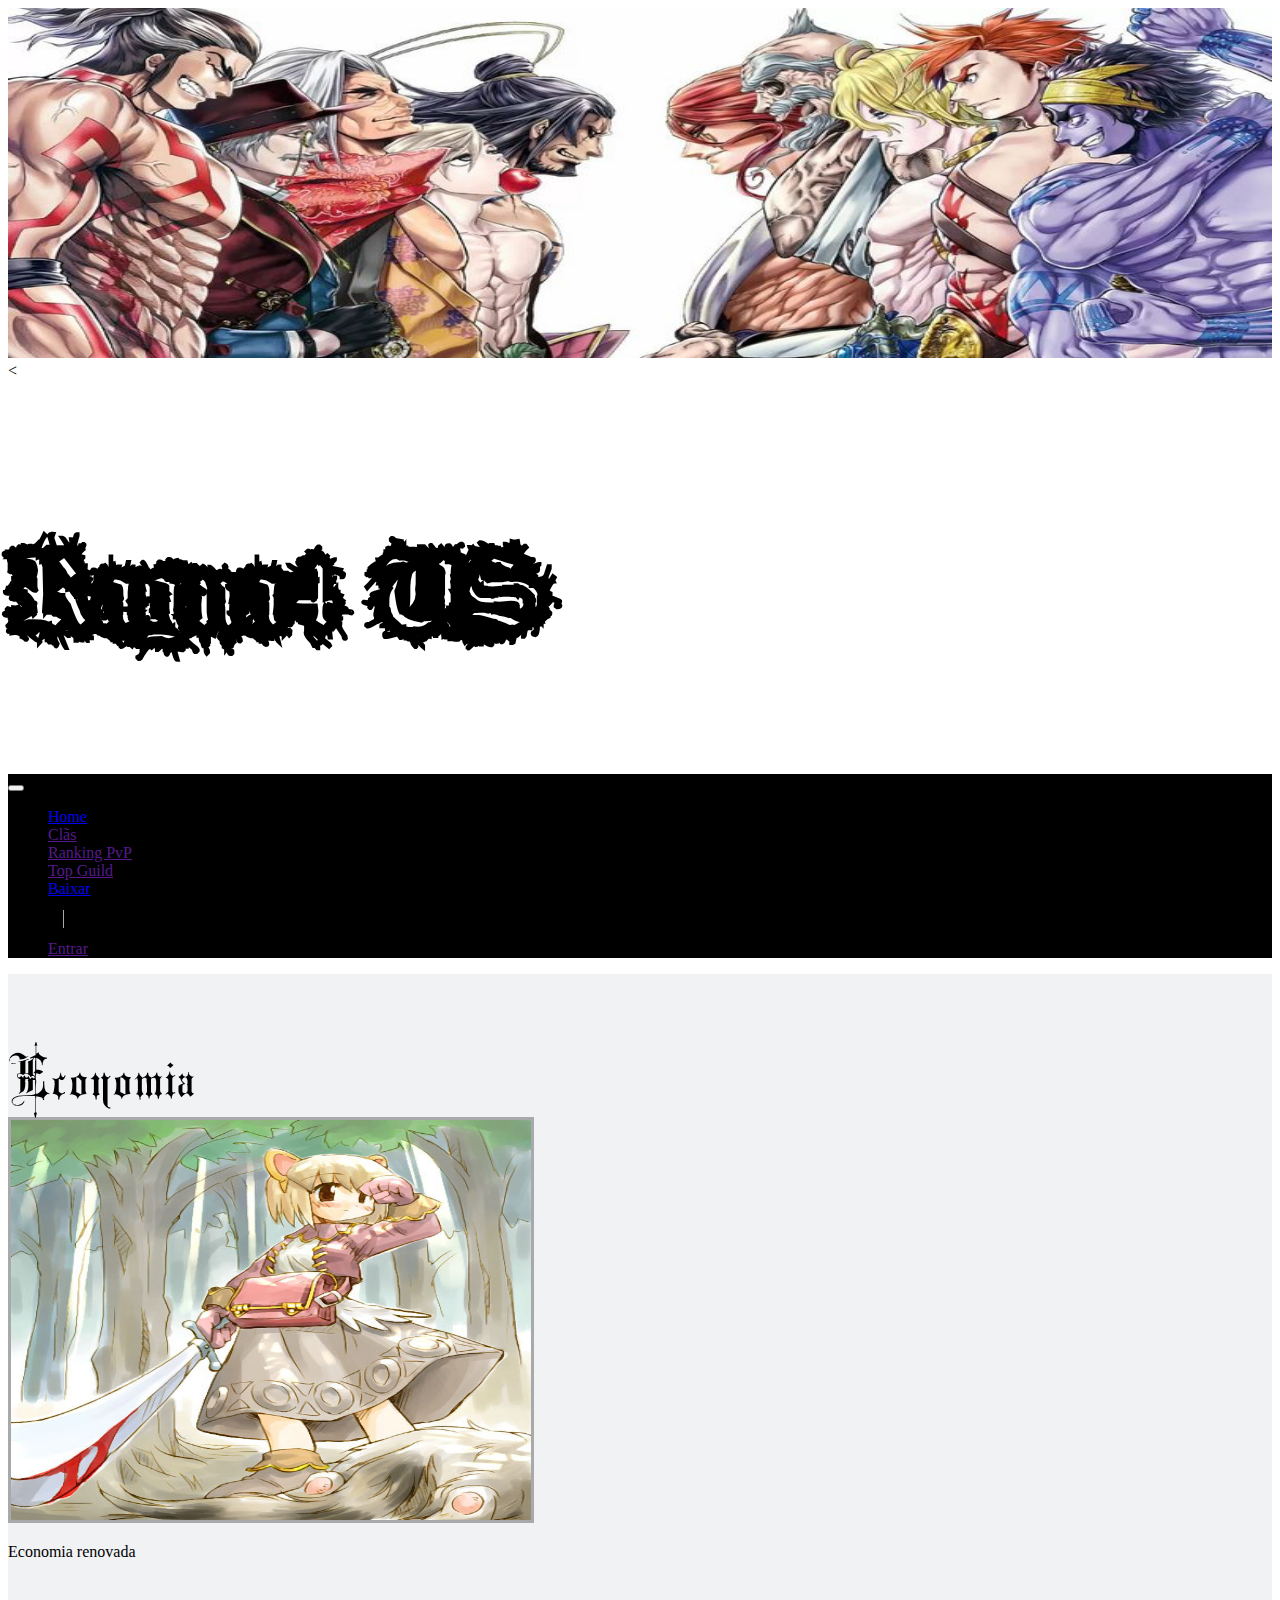
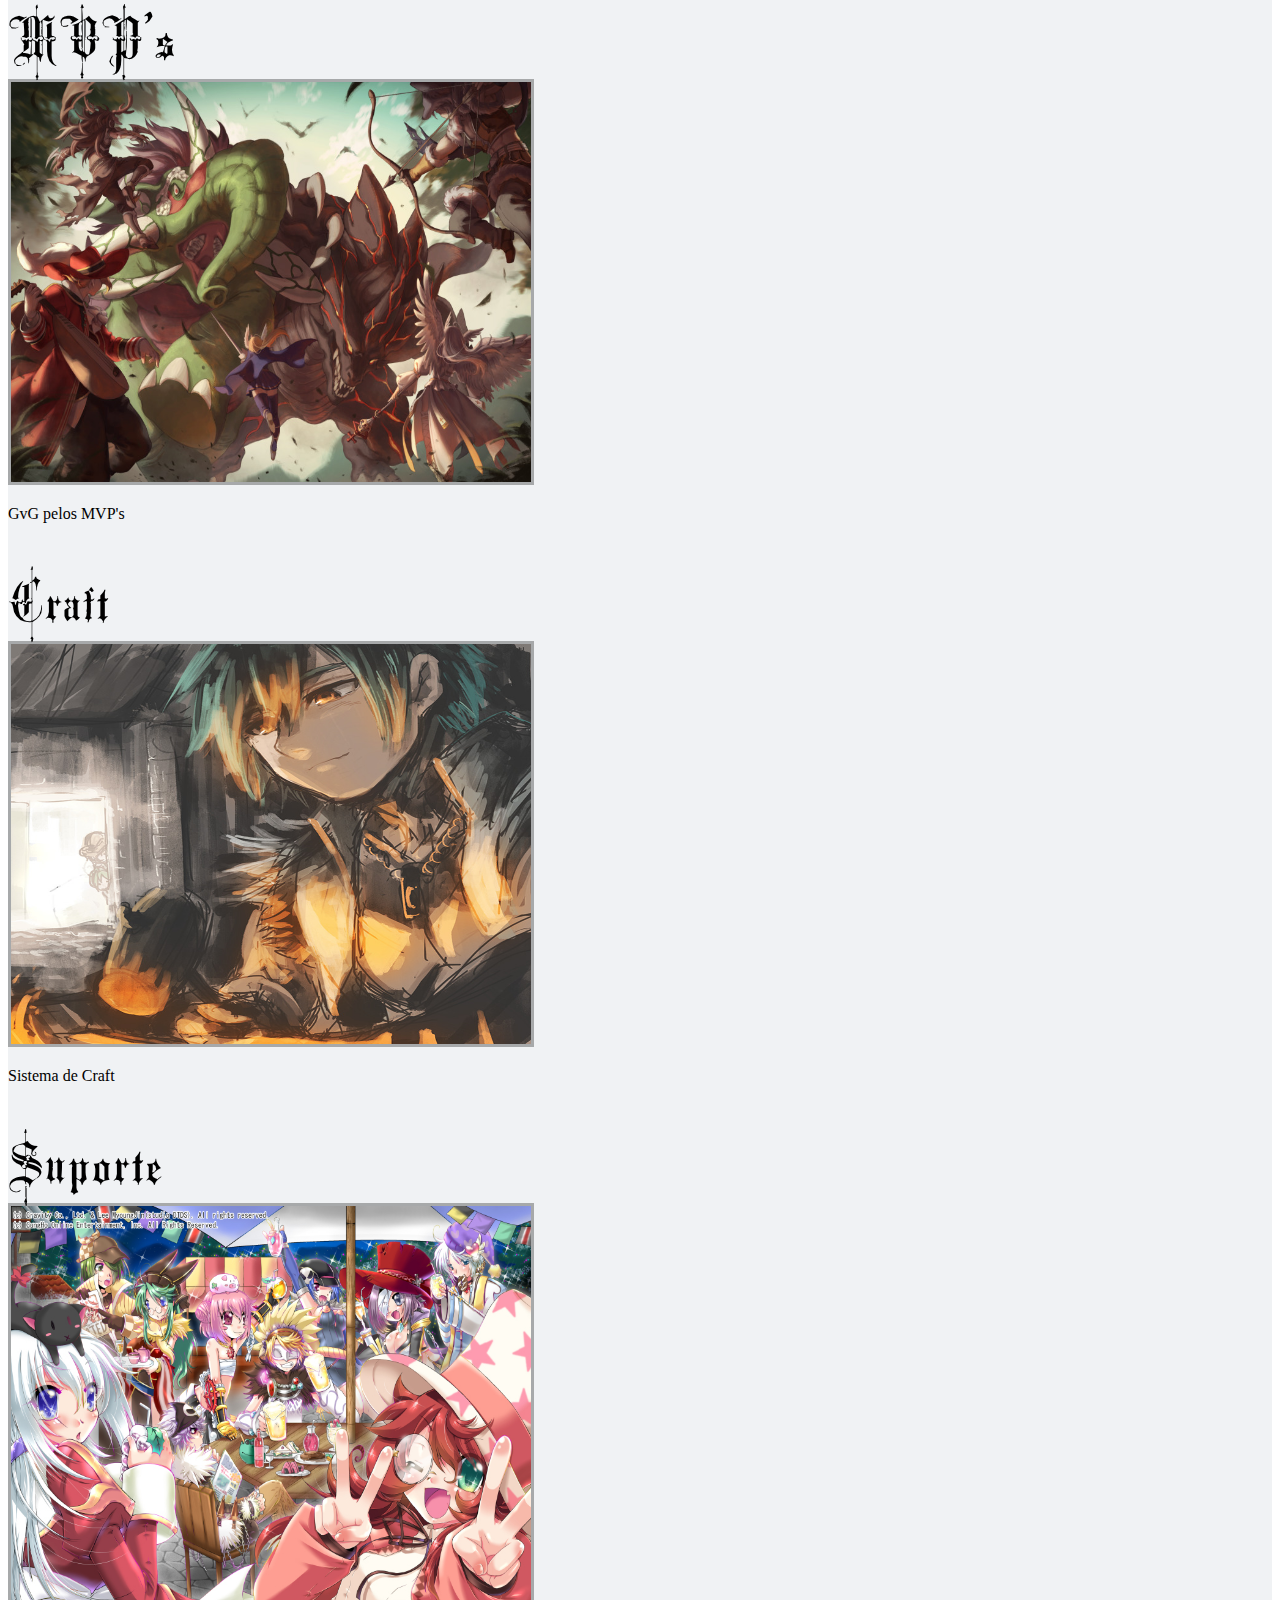
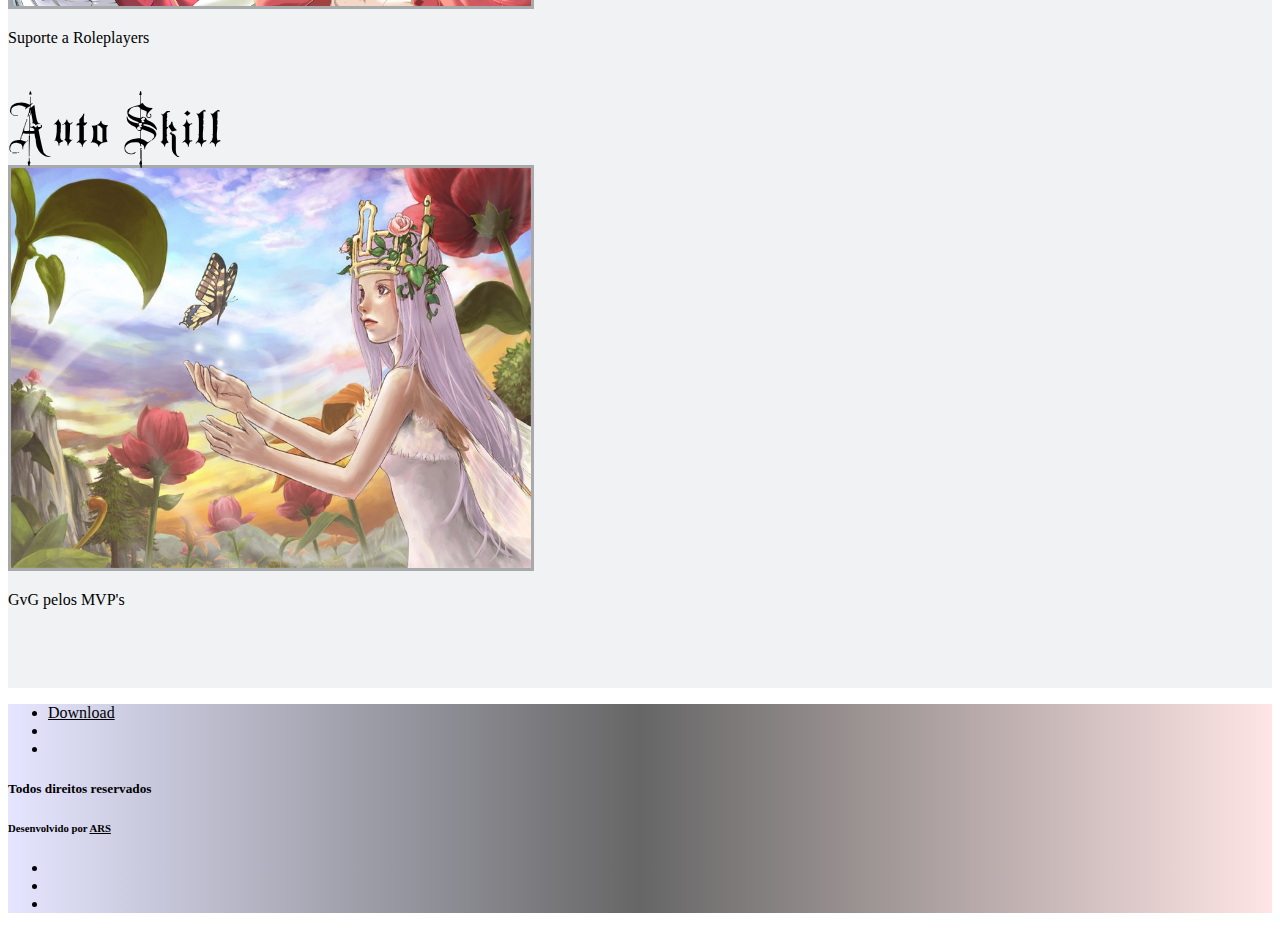
<file: index.html>
<!DOCTYPE html>
<html lang="pt-br">
<head>
	<meta charset="utf-8">
	<meta name="viewport" content="width=device-width, initial-scale=1,shrink-to-fint=no">
	<title>Ragna4 US</title>

	<link rel="stylesheet" href="https://use.fontawesome.com/releases/v5.3.1/css/all.css" integrity="sha384-mzrmE5qonljUremFsqc01SB46JvROS7bZs3IO2EmfFsd15uHvIt+Y8vEf7N7fWAU" crossorigin="anonymous">

	<link rel="stylesheet" href="https://stackpath.bootstrapcdn.com/bootstrap/4.1.3/css/bootstrap.min.css" integrity="sha384-MCw98/SFnGE8fJT3GXwEOngsV7Zt27NXFoaoApmYm81iuXoPkFOJwJ8ERdknLPMO" crossorigin="anonymous">

	<link rel="icon" href="imagem/icone.jpg">

	<link rel="stylesheet" type="text/css" href="css/estilo.css">
</head>
<body>
<header> <!--INCIO CABEÇALHO-->
	<div id="carrossel-legenda" class="carousel" data-ride="carousel">



		<div class="carousel-inner">
			<div class="carousel-item active">
				<img  src="imagem/capa.jpg" width="100%" height="350px">
				 <div class="carousel-caption letra"><
                  <div style=" padding: 10px;">
                    <h1 class="animacao">Ragna4 US</h1>
                    
                  </div>
                </div>
				
			</div>
			
		</div>
		
	</div>
	<nav class="navbar navbar-expand-md navbar-dark  menu1 ">

        
        <div class="container">
          

          <!-- botao hamburguer/menu-->
          <button class="navbar-toggler" data-toggle="collapse" data-target="#menuTop">
             <i class="fas fa-bars text-white"></i>
          </button>
          

          <!--meunu-->
        <div class="collapse navbar-collapse"  id="menuTop">
          <ul class="navbar-nav mx-auto">
            <li class="nav-item">
              <a class="nav-link hover1 active" href="index.html">Home</a>
            </li>
            <li class="nav-item">
              <a class="nav-link hover1" href="">Clãs</a>
            </li>
            <li class="nav-item">
              <a class="nav-link hover1" href="">Ranking PvP</a>
            </li>
            <li class="nav-item">
              <a class="nav-link hover1" href="">Top Guild</a>
            </li>
            <li class="nav-item">
              <a class="nav-link hover1" href="download.html">Baixar</a>
            </li>
            <li class="nav-item divisor"></li>
            
            <li class="nav-item hover1">
              <a class="nav-link" href="">Entrar</a>
            </li>
          </ul>
      
        </div>
       
      </nav>
	
	
	
</header><!--FIM CABEÇALHO-->


<section id="home" class="d-flex"> <!-- INCIO HOME-->

	<div class="container mb-3 cor ">
		<div class="row">
			<div class="col-md-8 text-center m-auto">
				
				<div id="controles" class="carousel slide" data-ride="carousel">
					<div class="carousel-inner"><!-- inicio inner-->
						<div class="carousel-item active">
							<h3 class="carrossel">Economia</h3>
							<img src="imagem/economia.jpeg" class="organize-img">
								<br><p>Economia renovada</p>
						</div>
						<div class="carousel-item">
							<h3 class="carrossel">MVP's</h3>
							<img src="imagem/mvp.jpeg" class="organize-img">
								<br><p>GvG pelos MVP's</p>
						</div>
						<div class="carousel-item">
							<h3 class="carrossel">Craft</h3>
							<img src="imagem/craft.jpeg" class="organize-img">
								<br><p>Sistema de Craft</p>
						</div>
						<div class="carousel-item">
							<h3 class="carrossel">Suporte</h3>
							<img src="imagem/suport.jpeg" class="organize-img">
								<br><p>Suporte a Roleplayers</p>
						</div>
						<div class="carousel-item">
							<h3 class="carrossel">Auto Skill</h3>
							<img src="imagem/autoskill.jpeg" class="organize-img">
								<br><p>GvG pelos MVP's</p>
						</div>

						
						
					</div><!-- fim inner-->
					
					<a href="#controles" class="carousel-control-prev" data-slide="prev">
             

              <span class="carousel-control-prev-icon bg-dark"></span>
              
            </a>

            <a href="#controles" class="carousel-control-next" data-slide="next">
             
              <span class="carousel-control-next-icon bg-dark"></span>
            </a>
				</div>
				
			</div>
			

			
		</div>
	</div>

</section><!-- FIM HOME-->

<footer>
		<div class="container">
			<div class="row">
				<div class="col-md-4">
					<nav class="navbar navbar-expand-md">
						<ul class="navbar-nav mx-auto">
							<li class="nav-item mr-3">
								<a class="nav-link" href="https://drive.google.com/file/d/1FkJtNFSFrvd5uFrvq58phKvC5OK7Wrms/view" target="_blank"> Download</a>
							</li>
							<li class="nav-item mr-3">
								<a class="nav-link"  href=""></a>
							</li>
							<li class="nav-item mr-3">
								<a class="nav-link" href=""></a>
							</li>
						</ul>
					</nav>
				</div>
				<div class="col-md-4 text-center ordem">
					<h5 >Todos direitos reservados</h5>
					<h6 class="ml-4">Desenvolvido por <a href="https://www.facebook.com/anderson.roger.7" target="_blank">ARS</a></h6>
				</div>
				<div class="col-md-4">
					<nav class="navbar navbar-expand-md">
						<ul class="navbar-nav mx-auto">
							<li class="nav-item mr-3">
								<a href="https://discord.gg/QUPRBPMbMx" target="_blank">
										<i class="fab fa-discord fa-2x"></i>
								</a>
							</li>
							<li class="nav-item mr-3">
								<a href="https://www.facebook.com/Ragna4US" target="_blank">
									<i class="fab fa-facebook-square fa-2x"></i>
								</a>
							</li>
							<li>
								<a href="">
								
								</a>
							</li>
						
					</ul>
						
					</nav>
				</div>
				
			</div>
			
		</div>

	
</footer>


<!-- JavaScript (Opcional) -->
    <!-- jQuery primeiro, depois Popper.js, depois Bootstrap JS -->
    <script src="https://code.jquery.com/jquery-3.3.1.slim.min.js" integrity="sha384-q8i/X+965DzO0rT7abK41JStQIAqVgRVzpbzo5smXKp4YfRvH+8abtTE1Pi6jizo" crossorigin="anonymous"></script>
    <script src="https://cdnjs.cloudflare.com/ajax/libs/popper.js/1.14.3/umd/popper.min.js" integrity="sha384-ZMP7rVo3mIykV+2+9J3UJ46jBk0WLaUAdn689aCwoqbBJiSnjAK/l8WvCWPIPm49" crossorigin="anonymous"></script>
    <script src="https://stackpath.bootstrapcdn.com/bootstrap/4.1.3/js/bootstrap.min.js" integrity="sha384-ChfqqxuZUCnJSK3+MXmPNIyE6ZbWh2IMqE241rYiqJxyMiZ6OW/JmZQ5stwEULTy" crossorigin="anonymous"></script>
</body>
</html>
</file>
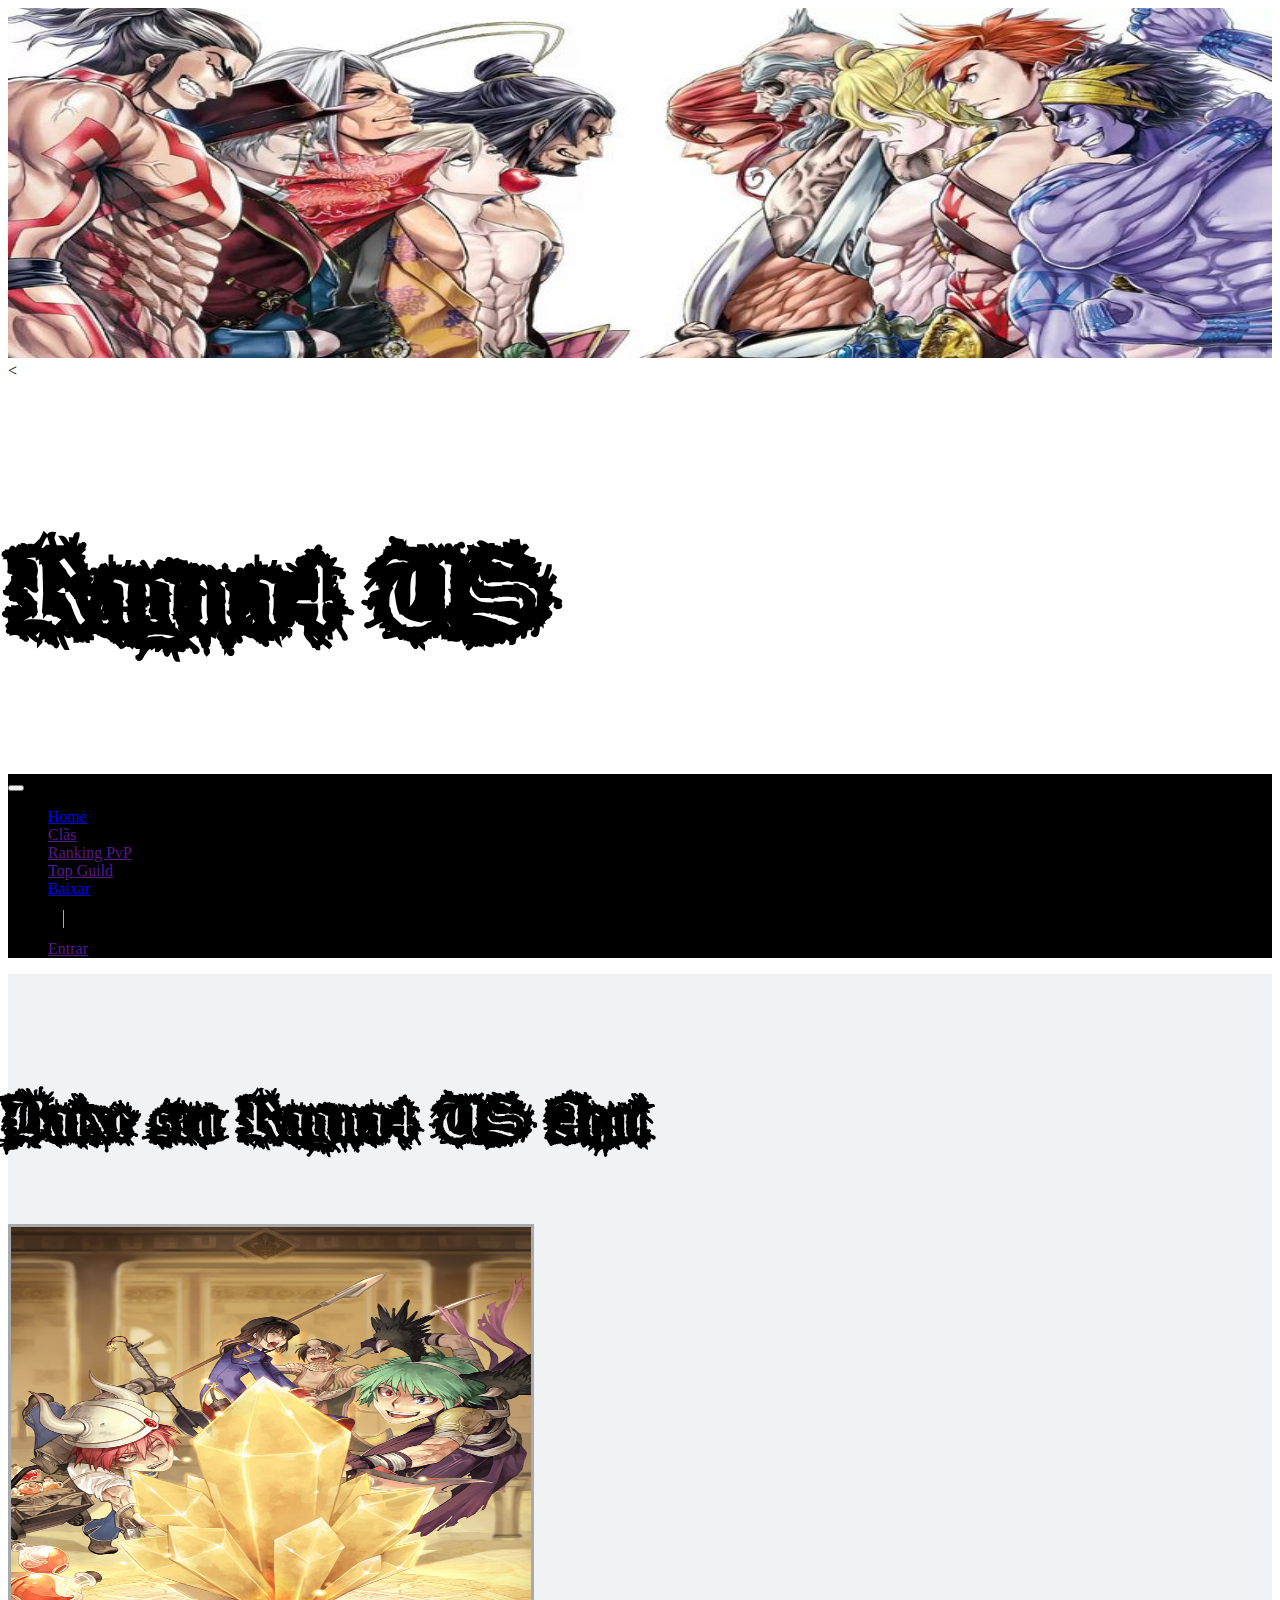
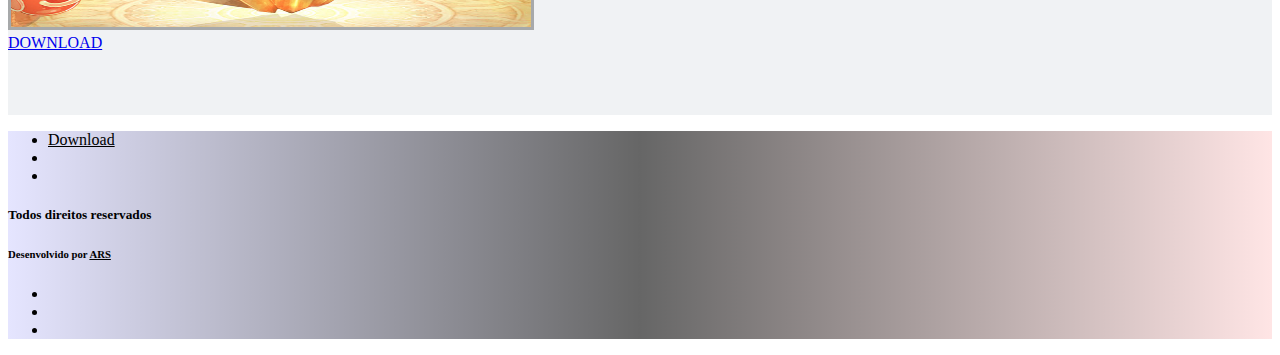
<file: download.html>
<!DOCTYPE html>
<html lang="pt-br">
<head>
	<meta charset="utf-8">
	<meta name="viewport" content="width=device-width, initial-scale=1,shrink-to-fint=no">
	<title>Ragna4 US</title>

	<link rel="stylesheet" href="https://use.fontawesome.com/releases/v5.3.1/css/all.css" integrity="sha384-mzrmE5qonljUremFsqc01SB46JvROS7bZs3IO2EmfFsd15uHvIt+Y8vEf7N7fWAU" crossorigin="anonymous">

	<link rel="stylesheet" href="https://stackpath.bootstrapcdn.com/bootstrap/4.1.3/css/bootstrap.min.css" integrity="sha384-MCw98/SFnGE8fJT3GXwEOngsV7Zt27NXFoaoApmYm81iuXoPkFOJwJ8ERdknLPMO" crossorigin="anonymous">

	<link rel="icon" href="imagem/icone.jpg">

	<link rel="stylesheet" type="text/css" href="css/estilo.css">
</head>
<body>
<header> <!--INCIO CABEÇALHO-->
	<div id="carrossel-legenda" class="carousel" data-ride="carousel">



		<div class="carousel-inner">
			<div class="carousel-item active">
				<img  src="imagem/capa.jpg" width="100%" height="350px">
				 <div class="carousel-caption letra"><
                  <div style=" padding: 10px;">
                    <h1 class="animacao">Ragna4 US</h1>
                    
                  </div>
                </div>
				
			</div>
			
		</div>
		
	</div>
	<nav class="navbar navbar-expand-md navbar-dark  menu1 ">

        
        <div class="container">
          

          <!-- botao hamburguer/menu-->
          <button class="navbar-toggler" data-toggle="collapse" data-target="#menuTop">
             <i class="fas fa-bars text-white"></i>
          </button>
          

          <!--meunu-->
        <div class="collapse navbar-collapse"  id="menuTop">
          <ul class="navbar-nav mx-auto">
            <li class="nav-item">
              <a class="nav-link hover1" href="index.html">Home</a>
            </li>
            <li class="nav-item">
              <a class="nav-link hover1" href="">Clãs</a>
            </li>
            <li class="nav-item">
              <a class="nav-link hover1" href="">Ranking PvP</a>
            </li>
            <li class="nav-item">
              <a class="nav-link hover1" href="">Top Guild</a>
            </li>
            <li class="nav-item">
              <a class="nav-link hover1 active" href="download.html">Baixar</a>
            </li>
            <li class="nav-item divisor"></li>
            
            <li class="nav-item hover1">
              <a class="nav-link" href="">Entrar</a>
            </li>
          </ul>
      
        </div>
       
      </nav>
	
	
	
</header><!--FIM CABEÇALHO-->


<section id="home" class="d-flex"> <!-- INCIO HOME-->

	<div class="container mb-3 cor ">
		<div class="row">
			<div class="col-md-8 text-center m-auto">
				
				<h2 class="letra">Baixe seu Ragna4 US Aqui</h2>
				<div>
					<img src="imagem/guerra.jpg" class="organize-downolad mb-3"><br>
					<a href="https://drive.google.com/file/d/1FkJtNFSFrvd5uFrvq58phKvC5OK7Wrms/view" class="btn btn-outline-success" target="_blank">
						DOWNLOAD
						<i class="fas fa-cloud-download-alt"></i>


					</a>
				</div>
				
				
			</div>
			

			
		</div>
	</div>

</section><!-- FIM HOME-->

<footer>
		<div class="container">
			<div class="row">
				<div class="col-md-4">
					<nav class="navbar navbar-expand-md">
						<ul class="navbar-nav mx-auto">
							<li class="nav-item mr-3">
								<a class="nav-link" href="https://drive.google.com/file/d/1FkJtNFSFrvd5uFrvq58phKvC5OK7Wrms/view" target="_blank"> Download</a>
							</li>
							<li class="nav-item mr-3">
								<a class="nav-link"  href=""></a>
							</li>
							<li class="nav-item mr-3">
								<a class="nav-link" href=""></a>
							</li>
						</ul>
					</nav>
				</div>
				<div class="col-md-4 text-center ordem">
					<h5 >Todos direitos reservados</h5>
					<h6 class="ml-4">Desenvolvido por <a href="https://www.facebook.com/anderson.roger.7" target="_blank">ARS</a></h6>
				</div>
				<div class="col-md-4">
					<nav class="navbar navbar-expand-md">
						<ul class="navbar-nav mx-auto">
							<li class="nav-item mr-3">
								<a href="https://discord.gg/QUPRBPMbMx" target="_blank">
										<i class="fab fa-discord fa-2x"></i>
								</a>
							</li>
							<li class="nav-item mr-3">
								<a href="https://www.facebook.com/Ragna4US" target="_blank">
									<i class="fab fa-facebook-square fa-2x"></i>
								</a>
							</li>
							<li>
								<a href="">
								
								</a>
							</li>
						
					</ul>
						
					</nav>
				</div>
				
			</div>
			
		</div>

	
</footer>


<!-- JavaScript (Opcional) -->
    <!-- jQuery primeiro, depois Popper.js, depois Bootstrap JS -->
    <script src="https://code.jquery.com/jquery-3.3.1.slim.min.js" integrity="sha384-q8i/X+965DzO0rT7abK41JStQIAqVgRVzpbzo5smXKp4YfRvH+8abtTE1Pi6jizo" crossorigin="anonymous"></script>
    <script src="https://cdnjs.cloudflare.com/ajax/libs/popper.js/1.14.3/umd/popper.min.js" integrity="sha384-ZMP7rVo3mIykV+2+9J3UJ46jBk0WLaUAdn689aCwoqbBJiSnjAK/l8WvCWPIPm49" crossorigin="anonymous"></script>
    <script src="https://stackpath.bootstrapcdn.com/bootstrap/4.1.3/js/bootstrap.min.js" integrity="sha384-ChfqqxuZUCnJSK3+MXmPNIyE6ZbWh2IMqE241rYiqJxyMiZ6OW/JmZQ5stwEULTy" crossorigin="anonymous"></script>
</body>
</html>
</file>
<file: css/estilo.css>
header{
	
}
.letras{

}

@font-face{
	font-family: "font capa";
	src: url(../font/FleshWound.woff);
}
@font-face{
	font-family: "font carrossel";
	src: url(../font/Text.woff);
}
.h1, .h2, .h3, .h4, .h5, .h6, h3{
    margin-bottom: .5rem;
    font-family: "font carrossel";
    font-weight: 500;
    line-height: 1.2;
    color: inherit;
    font-size: 50px;
}

 .letra h1{
 	color: black;
	font-size: 150px;
	font-family: "font capa";
}
h2.letra{
 	color: black;
	font-size: 80px;
	font-family: "font capa";
}

/***************** ANIMAÇAO DA FONTE DA CAPA***************/
@keyframes flex-capa{
	from{
		text-shadow:0px 0px 15px rgba(255,0, 0, 6.9);
	}
	to{
		text-shadow:0px 0px 15px rgba(0,0,255,6.8) ;
	}
}

.animacao{
	animation-name: flex-capa;
	animation-duration: 5s;
	animation-iteration-count: 5;
	animation-delay: 2s;
}

header .letra h1.animacao{
	animation-name: flex-capa;
	animation-duration: 5s;
	animation-iteration-count: 999;
	animation-delay: 2s;
}



/********************* MENU********************/
.menu1{ 
	
	background-color: black;
	
	
}
.hover1:hover{
	
	text-shadow:0px 0px 15px rgba(255,255,255,1.0);
}

.divisor{
	width: 1px;
	background: #A9A9A9;
	margin: 12px 15px; /**  configurou a altura total do divisor e o espaços laterais
	obs: isto fez com que o divisor tivesse um tamanho compativel ao menu**/
}

/**************************** COR DE FUNDO HOME E BORDAS*********************/
.cor{
	padding-top: 2%;
	padding-bottom: 5%;
	background: rgba(112,124,144, 0.1);
}



/********************* IMAGENS DO CARROSSEL***********************/
.organize-img{
	border: 3px solid  rgba(0, 0, 0, 0.3);
	height: 400px;
	width: 520px;
	text-shadow: 0px 0px black;
}

.carousel-control-next, .carousel-control-prev{
	
	width: 5%;
	
}

/************* IMAGEM PRA CAPA DE DOWNLOAD ***************/


.organize-downolad{
	border: 3px solid  rgba(0, 0, 0, 0.3);
	height: 400px;
	width: 520px;
	text-shadow: 0px 0px black;
}

/***************** midia queris/ tamanhos pra diferentes telas*****************/
/* Extra small devices (portrait phones, less than 576px)*/
@media (max-width: 575.98px) {
	.letra h1{
		font-size: 4.0em;
	}

	h2.letra{
 	color: black;
	font-size: 2.5em;
	font-family: "font capa";
	}

	.ordem{
		order: 3;
	}

	.organize-img{
	border: 3px solid  rgba(0, 0, 0, 0.3);
	height: 180px;
	width: 270px;
	text-shadow: 0px 0px black;
	}

	.organize-downolad{
	border: 3px solid  rgba(0, 0, 0, 0.3);
	height: 180px;
	width: 270px;
	text-shadow: 0px 0px black;
}
	
}

/* Small devices (landscape phones, 576px and up)*/
@media (min-width: 576px) and (max-width: 767.98px) {
	.letra h1{
		font-size: 6.5em;
	}

	h2.letra{
 	color: black;
	font-size: 3em;
	font-family: "font capa";
	}

	.ordem{
		order: 3;
	}

	.organize-img{
	border: 3px solid  rgba(0, 0, 0, 0.3);
	height: 230px;
	width: 360px;
	text-shadow: 0px 0px black;
	}

	.organize-downolad{
	border: 3px solid  rgba(0, 0, 0, 0.3);
	height: 230px;
	width: 360px;
	text-shadow: 0px 0px black;
}

}

/* Medium devices (tablets, 768px and up)*/
@media (min-width: 768px) and (max-width: 991.98px) {
	
	.letra h1{
		font-size: 8.5em;
	}
	h2.letra{
 	color: black;
	font-size: 3em;
	font-family: "font capa";
	}
 }

/* Large devices (desktops, 992px and up)*/
@media (min-width: 992px) and (max-width: 1199.98px) {
	
}

/* Extra large devices (large desktops, 1200px and up)*/
@media (min-width: 1200px) {
	
 }

 /********** FOOTER ******************/
 footer{
 	background: linear-gradient(to right,rgba(0,0,255,0.1), rgba(0,0,0,0.6),rgba(255,0,0,0.1));
 }
 footer .container{
 	
 	
 }

 .centro{
 	text-align: center;
 }
 footer a{
 	color: black;
 }
 footer a:hover{
 	color: rgba(255, 255, 255, 1.0);
 	text-shadow: 0px 0px 15px black;
 	
 }
</file>
